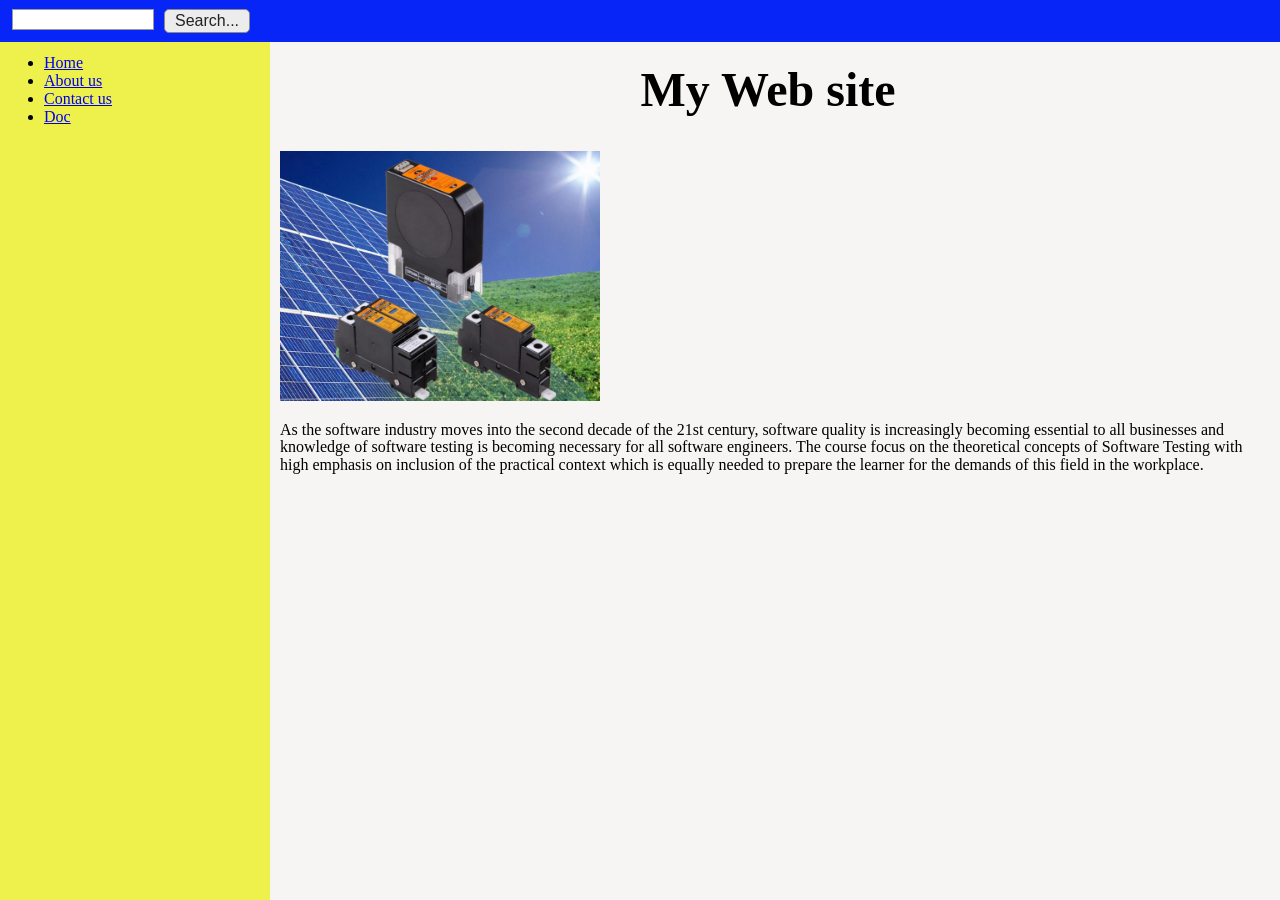
<file: Project_1/index.html>
<!DOCTYPE html>
<html lang="en">
	<head>
		<meta charset="UTF-8" />
		<meta name="viewport" content="width=device-width, initial-scale=1.0" />
		<title>My Web site</title>
		<link rel="stylesheet" href="styles.css" />
	</head>
	<body>
		<header class="top-bar">
			<div class="search-row">
				<input class="search-input" type="text" aria-label="Search input" />
				<button class="search-button" type="button">Search...</button>
			</div>
		</header>

		<div class="page-layout">
			<aside class="sidebar" aria-label="Main navigation">
				<ul class="nav-list">
					<li><a href="#">Home</a></li>
					<li><a href="#">About us</a></li>
					<li><a href="#">Contact us</a></li>
					<li><a href="#">Doc</a></li>
				</ul>
			</aside>

			<main class="content" aria-label="Main content">
				<h1 class="page-title">My Web site</h1>

				<img
					class="hero-image"
					src="Solar_panels.png"
					alt="Solar panels"
				/>

				<p class="description">
					As the software industry moves into the second decade of the 21st century,
					software quality is increasingly becoming essential to all businesses and
					knowledge of software testing is becoming necessary for all software
					engineers. The course focus on the theoretical concepts of Software Testing
					with high emphasis on inclusion of the practical context which is equally
					needed to prepare the learner for the demands of this field in the
					workplace.
				</p>
			</main>
		</div>
	</body>
</html>
</file>
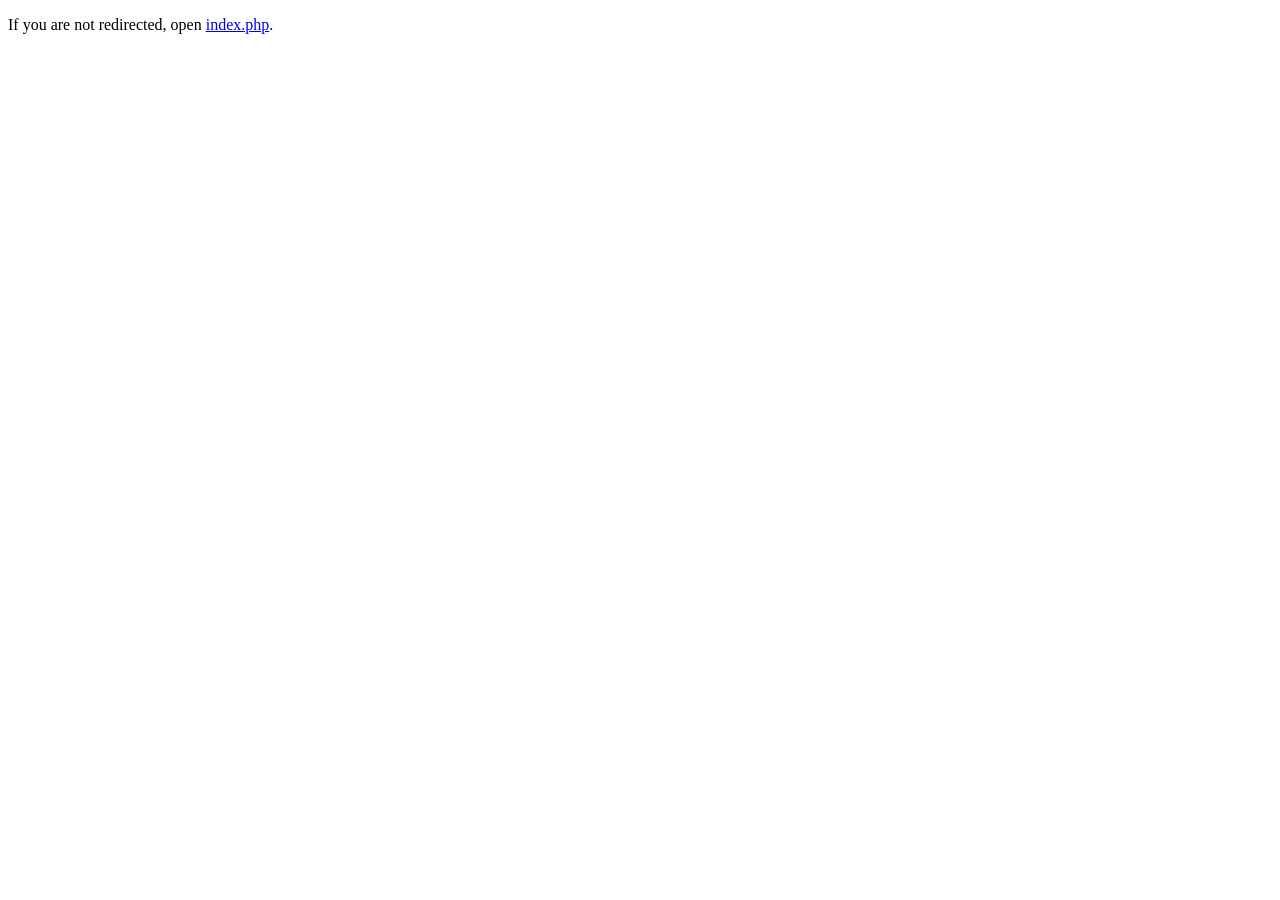
<file: Project_2/index.html>
<!DOCTYPE html>
<html lang="en">
<head>
  <meta charset="UTF-8" />
  <meta http-equiv="refresh" content="0; url=index.php" />
  <meta name="viewport" content="width=device-width, initial-scale=1.0" />
  <title>Student Registration Form</title>
</head>
<body>
  <p>If you are not redirected, open <a href="index.php">index.php</a>.</p>
</body>
</html>
</file>
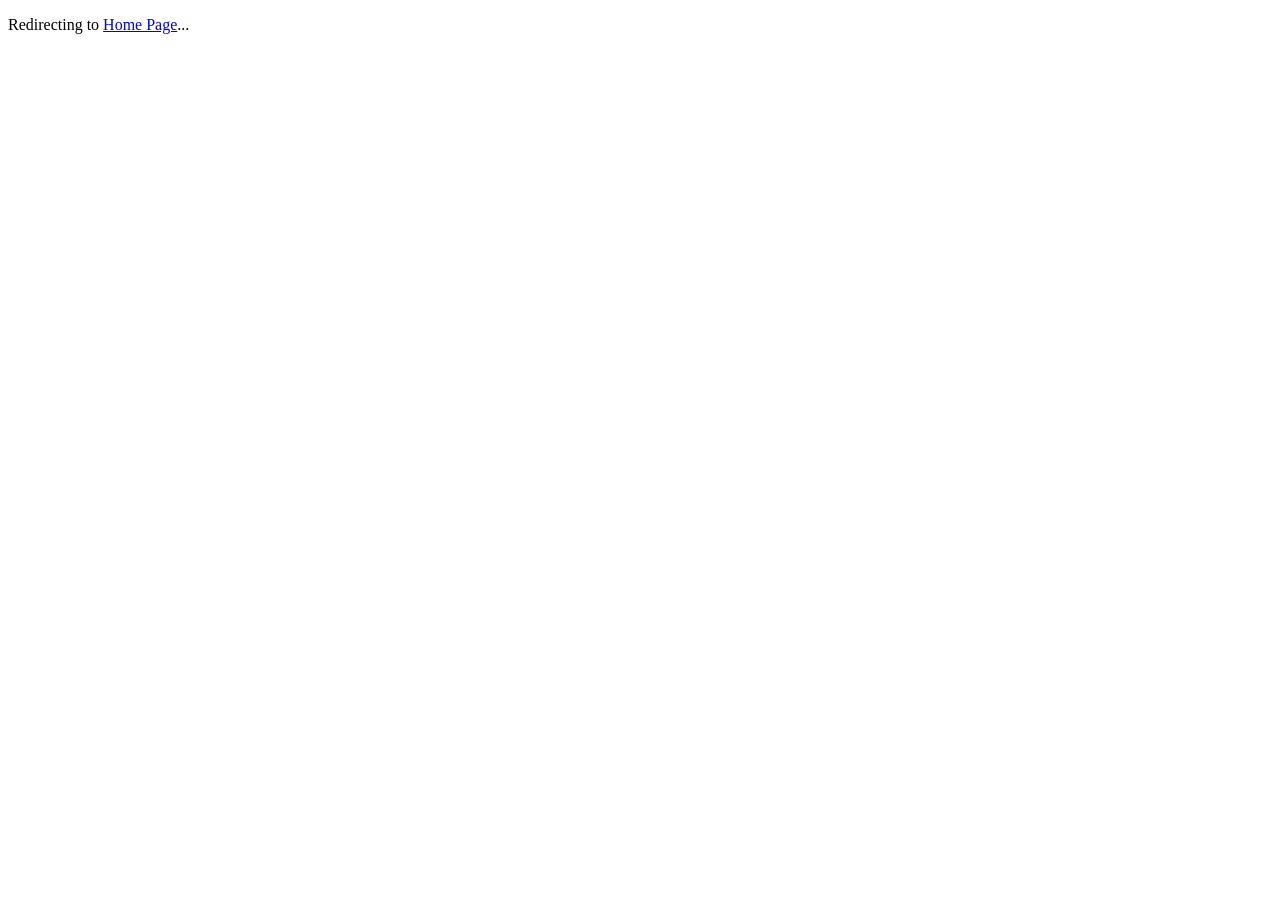
<file: Project_3/index.html>
<!DOCTYPE html>
<html lang="en">
<head>
  <meta charset="UTF-8" />
  <meta http-equiv="refresh" content="0;url=index.php" />
  <meta name="viewport" content="width=device-width, initial-scale=1.0" />
  <title>Redirecting...</title>
</head>
<body>
  <p>Redirecting to <a href="index.php">Home Page</a>...</p>
</body>
</html>
</file>
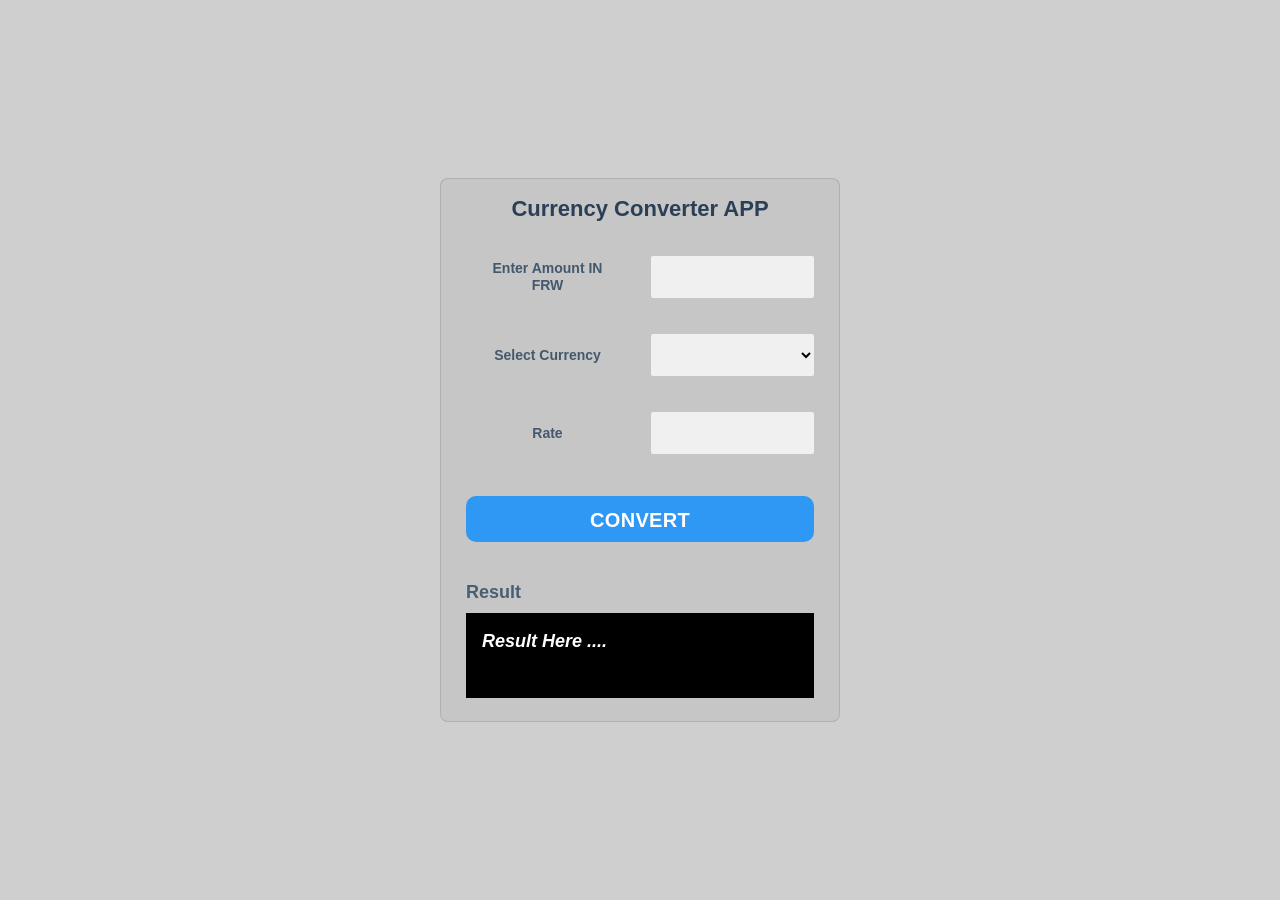
<file: Project_4/index.html>
<!DOCTYPE html>
<html lang="en">
<head>
	<meta charset="UTF-8" />
	<meta name="viewport" content="width=device-width, initial-scale=1.0" />
	<title>Currency Converter App</title>
	<link rel="stylesheet" href="styles.css" />
</head>
<body>
	<main class="app-card">
		<h1>Currency Converter APP</h1>

		<form id="converterForm" novalidate>
			<div class="form-row">
				<label for="amount">Enter Amount IN<br />FRW</label>
				<input type="number" id="amount" min="0" step="0.01" required />
			</div>

			<div class="form-row">
				<label for="currency">Select Currency</label>
				<select id="currency" required>
					<option value=""> </option>
					<option value="USD">USD</option>
					<option value="EUR">EURO</option>
					<option value="GBP">GBP</option>
					<option value="KES">KES</option>
				</select>
			</div>

			<div class="form-row">
				<label for="rate">Rate</label>
				<input type="number" id="rate" min="0" step="0.0001" required />
			</div>

			<button type="submit">CONVERT</button>
		</form>

		<section class="result-box">
			<h2>Result</h2>
			<p id="resultText">Result Here ....</p>
		</section>
	</main>

	<script src="main.js"></script>
</body>
</html>
</file>
<file: Project_1/styles.css>
* {
	box-sizing: border-box;
}

body {
	margin: 0;
	font-family: "Times New Roman", Times, serif;
	background: #dcdcdc;
}

.top-bar {
	height: 42px;
	background: #0725f7;
	display: flex;
	align-items: center;
}

.search-row {
	margin-left: 12px;
	display: flex;
	gap: 10px;
}

.search-input {
	width: 142px;
	height: 21px;
	border: 1px solid #999;
	background: #fff;
}

.search-button {
	height: 24px;
	border: 1px solid #8a8a8a;
	border-radius: 5px;
	background: #ececec;
	color: #222;
	padding: 0 10px;
	cursor: default;
	font-size: 16px;
	line-height: 1;
}

.page-layout {
	display: flex;
	min-height: calc(100vh - 42px);
}

.sidebar {
	width: 270px;
	background: #eef04b;
	padding: 12px 0 0 22px;
}

.nav-list {
	margin: 0;
	padding-left: 22px;
	font-size: 16px;
}

.content {
	flex: 1;
	background: #f7f4f4;
	padding: 20px 24px 0 10px;
}

.page-title {
	text-align: center;
	margin: 0 0 34px;
	font-size: 48px;
	font-weight: 700;
}

.hero-image {
	display: block;
	width: 320px;
	height: 250px;
	margin-left: 0;
	object-fit: cover;
}

.description {
	max-width: 1080px;
	margin: 20px 0 0;
	font-size: 16px;
	line-height: 1.08;
}

@media (max-width: 950px) {
	.page-layout {
		flex-direction: column;
	}

	.sidebar {
		width: 100%;
		padding-bottom: 10px;
	}

	.hero-image {
		width: 100%;
		max-width: 613px;
		height: auto;
	}

	.description {
		font-size: 18px;
		line-height: 1.2;
	}
}
</file>
<file: Project_4/styles.css>
* {
	box-sizing: border-box;
	margin: 0;
	padding: 0;
}

body {
	min-height: 100vh;
	display: grid;
	place-items: center;
	background: #cfcfcf;
	font-family: Arial, sans-serif;
	color: #2e3f52;
	padding: 10px;
}

.app-card {
	width: 100%;
	max-width: 400px;
	background: #c6c6c6;
	padding: 18px 26px 24px;
  border-radius: 8px;
  box-shadow: inset 0 0 0 1px #b0b0b0;

}

h1 {
	text-align: center;
	font-size: 22px;
	margin-bottom: 34px;
	color: #2b3f57;
}

label {
	font-size: 14px;
	font-weight: 600;
	line-height: 1.2;
	color: #43586d;
	text-align: center;
}

input,
select,
button {
	width: 100%;
	border: none;
	outline: none;
	font-size: 16px;
	border-radius: 2px;
}

input,
select {
	background: #f0f0f0;
	padding: 12px 14px;
	height: 42px;
	margin-bottom: 0;
}

select {
	-webkit-appearance: menulist;
	appearance: menulist;
}

.form-row {
	display: grid;
	grid-template-columns: 1fr 1fr;
	align-items: center;
	gap: 22px;
	margin-bottom: 36px;

}

button {
	background: #2f97f4;
	color: #fff;
	font-weight: 700;
	letter-spacing: 0.3px;
	padding: 13px;
	height: 46px;
	margin-top: 6px;
	cursor: pointer;
	font-size: 20px;
	border-radius: 10px;
}

button:hover {
	background: #2389e4;
}

.result-box {
	margin-top: 40px;
}

h2 {
	font-size: 18px;
	margin-bottom: 10px;
	color: #485e72;
}

#resultText {
	background: #000;
	color: #fff;
	min-height: 85px;
	padding: 16px;
	border-radius: 0;
	font-style: italic;
	font-size: 18px;
	font-weight: 700;
	line-height: 1.4;
}

@media (max-width: 520px) {
	h1 {
		font-size: 20px;
	}

	label {
		font-size: 13px;
	}

	input,
	select,
	button,
	#resultText,
	h2 {
		font-size: 15px;
	}

	.form-row {
		grid-template-columns: 1fr;
		gap: 8px;
		margin-bottom: 18px;
	}

	label {
		text-align: left;
	}
}
</file>
